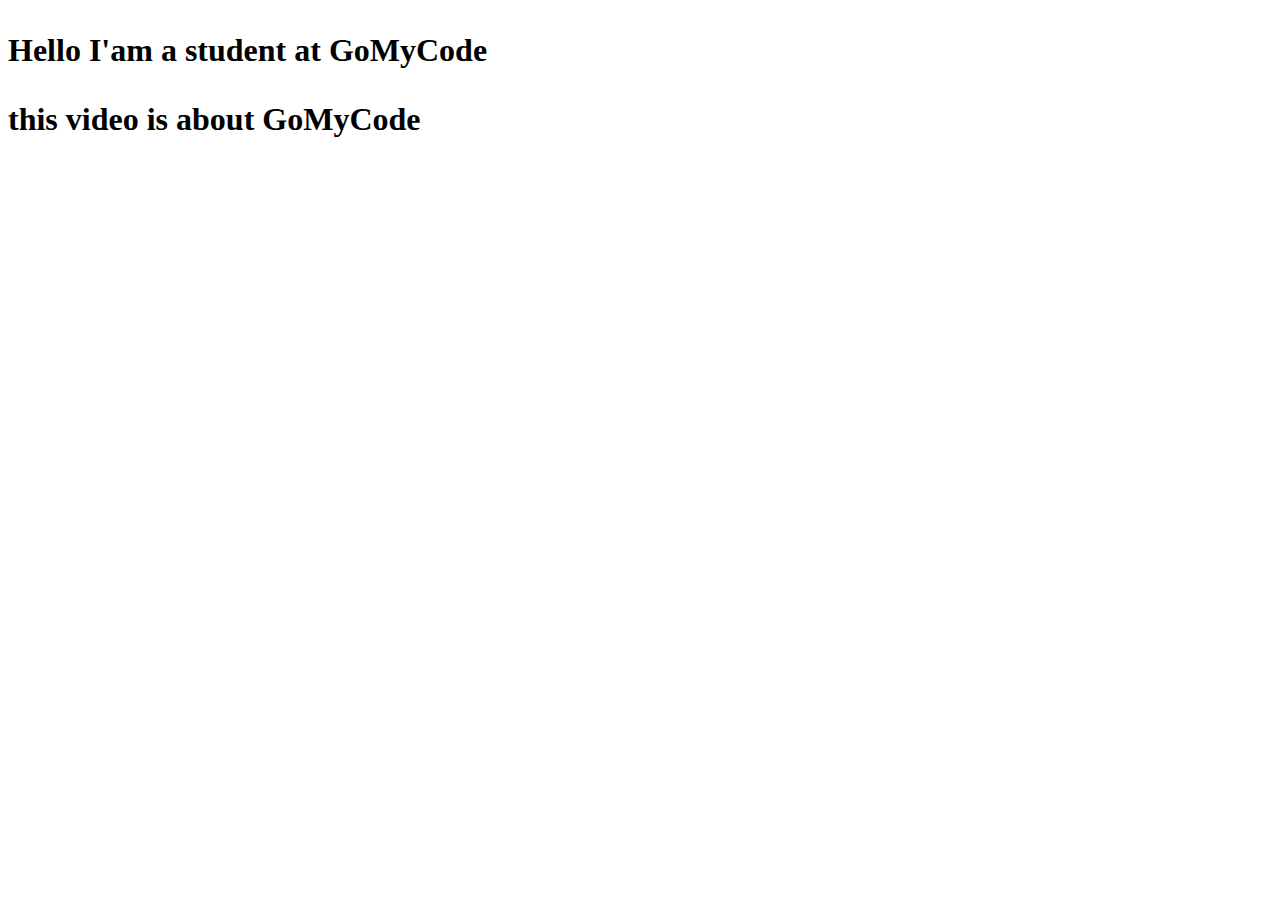
<file: html/html1/About.html>
<!DOCTYPE html>
<html lang="en">
<head>
    <meta charset="UTF-8">
    <meta http-equiv="X-UA-Compatible" content="IE=edge">
    <meta name="viewport" content="width=device-width, initial-scale=1.0">
    <title>About</title>
    <link rel="shortcut icon" href="../images/img2.png"/>
</head>
<body>
    <header>
        <h1>
    <p>Hello I'am a student at GoMyCode</p>
</h1>
    <h1>
    <p> this video is about GoMyCode</p>
</h1>
    <iframe width="1080" height="608" src="https://www.youtube.com/embed/-OmuP6t9Rjo" title="GOMYCODE toujours plus proche de vous!" frameborder="0" allow="accelerometer; autoplay; clipboard-write; encrypted-media; gyroscope; picture-in-picture; web-share" allowfullscreen></iframe>
</header>
<main></main>
<footer></footer>
</body>
</html>
</file>
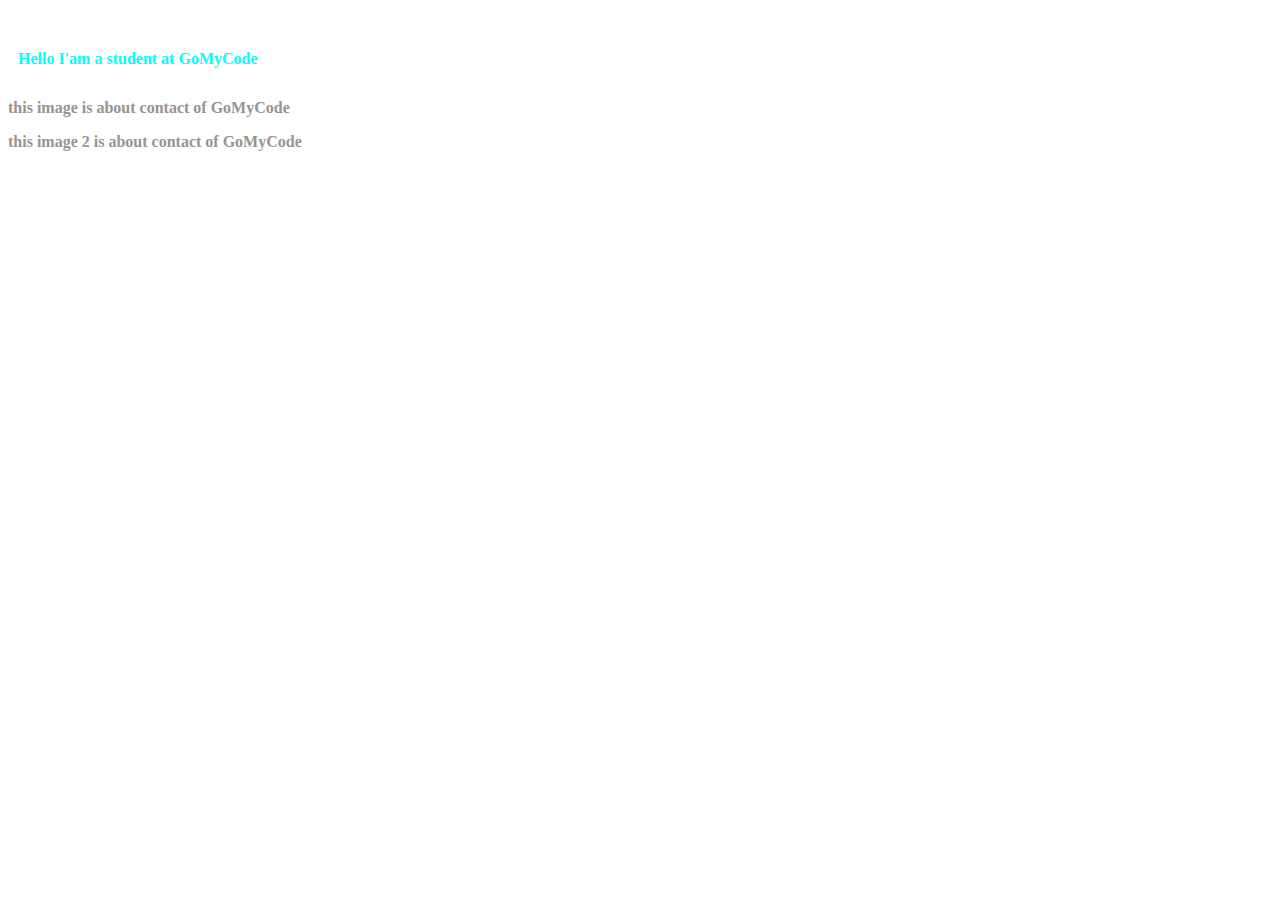
<file: html/html1/Contact.html>
<!DOCTYPE html>
<html lang="en">
<head>
    <style>
        p{
            font-size: 16px ;
            color: rgb(150,148,148);
        }
    </style>
    <meta charset="UTF-8">
    <meta http-equiv="X-UA-Compatible" content="IE=edge">
    <meta name="viewport" content="width=device-width, initial-scale=1.0">
    <title>Contact</title>
    <link rel="shortcut icon" href="../images/contact.png"/>
   
</head>
<body>
    <header>
        <h1>
    <p style="color: aqua; margin-top: 40px;padding: 10px;">Hello I'am a student at GoMyCode</p>
</h1>
    <h1>
    <p class="anc"> this image is about contact of GoMyCode</p>
    <p class="anc"> this image 2 is about contact of GoMyCode</p>
</h1>
    <iframe width="1080" height="608" src="https://www.youtube.com/embed/-OmuP6t9Rjo" title="GOMYCODE toujours plus proche de vous!" frameborder="0" allow="accelerometer; autoplay; clipboard-write; encrypted-media; gyroscope; picture-in-picture; web-share" allowfullscreen></iframe>
</header>
<main>
  
</main>
<footer></footer>
</body>
</file>
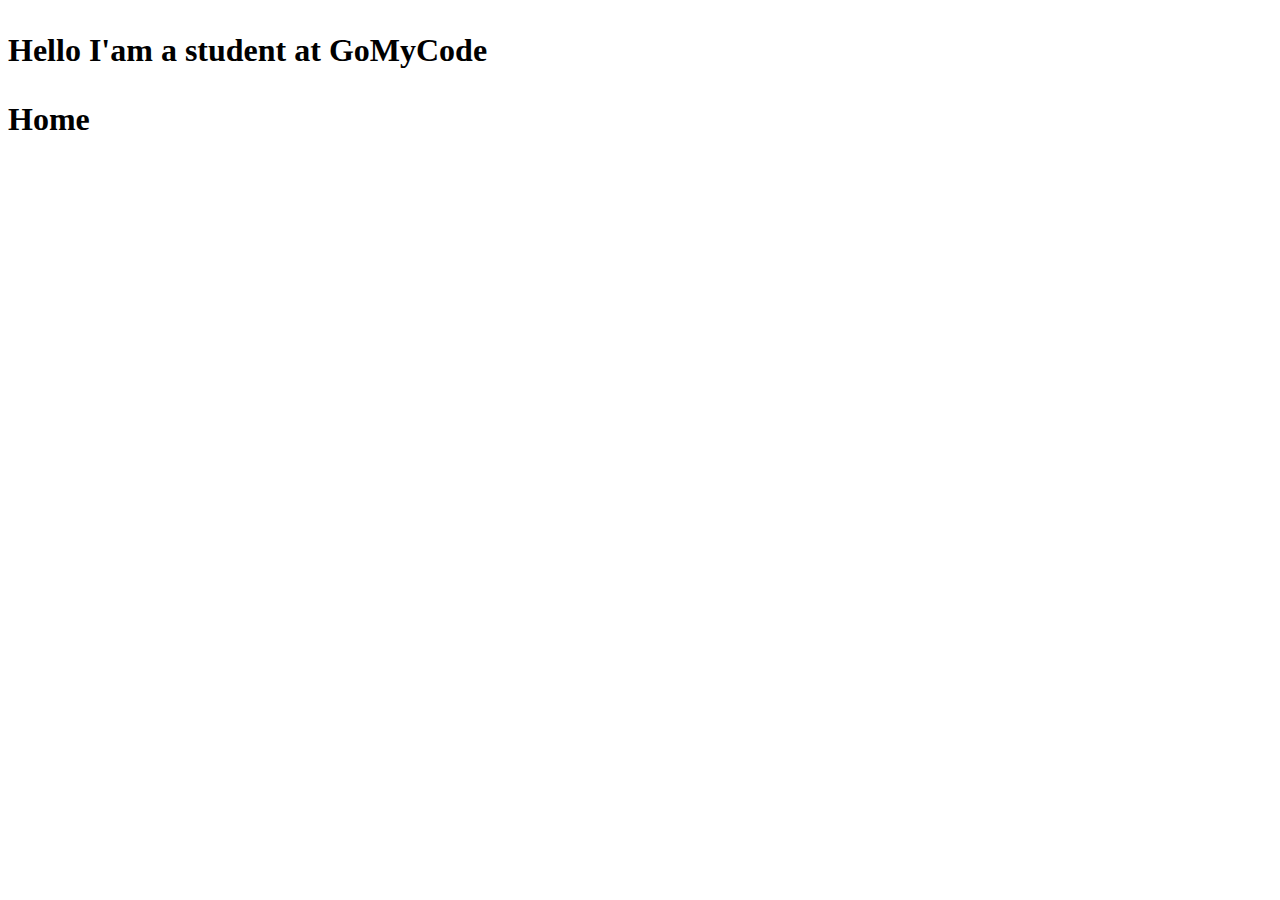
<file: html/html1/Home.html>
<!DOCTYPE html>
<html lang="en">
<head>
    <meta charset="UTF-8">
    <meta http-equiv="X-UA-Compatible" content="IE=edge">
    <meta name="viewport" content="width=device-width, initial-scale=1.0">
    <title>Home</title>
    <link rel="shortcut icon" href="../images/contact.png"/>
</head>
<body>
    <header>
        <h1>
    <p>Hello I'am a student at GoMyCode</p>
</h1>
    <h1>
    <h1>Home</h1>
</h1>
    <iframe width="1080" height="608" src="https://www.youtube.com/embed/-OmuP6t9Rjo" title="GOMYCODE toujours plus proche de vous!" frameborder="0" allow="accelerometer; autoplay; clipboard-write; encrypted-media; gyroscope; picture-in-picture; web-share" allowfullscreen></iframe>
</header>
<main></main>
<footer></footer>
</body>
</file>
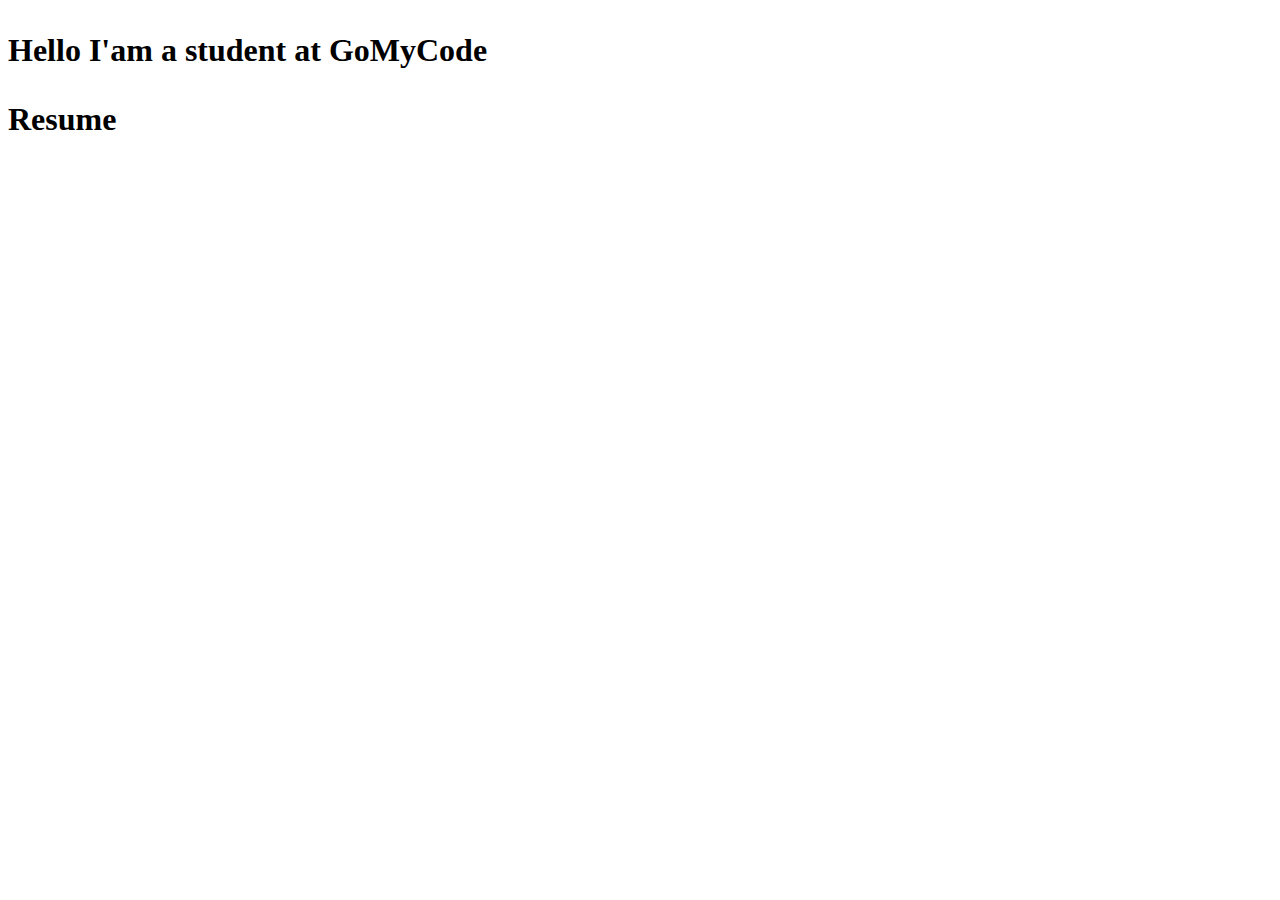
<file: html/html1/Resume.html>
<!DOCTYPE html>
<html lang="en">
<head>
    <meta charset="UTF-8">
    <meta http-equiv="X-UA-Compatible" content="IE=edge">
    <meta name="viewport" content="width=device-width, initial-scale=1.0">
    <title>Resume</title>
    <link rel="shortcut icon" href="../images/resume.png"/>
</head>
<body>
    <header>
        <h1>
    <p>Hello I'am a student at GoMyCode</p>
</h1>
    <h1>
    <h1>Resume</h1>
</h1>
   
</header>
<main></main>
<footer></footer>
</body>
</file>
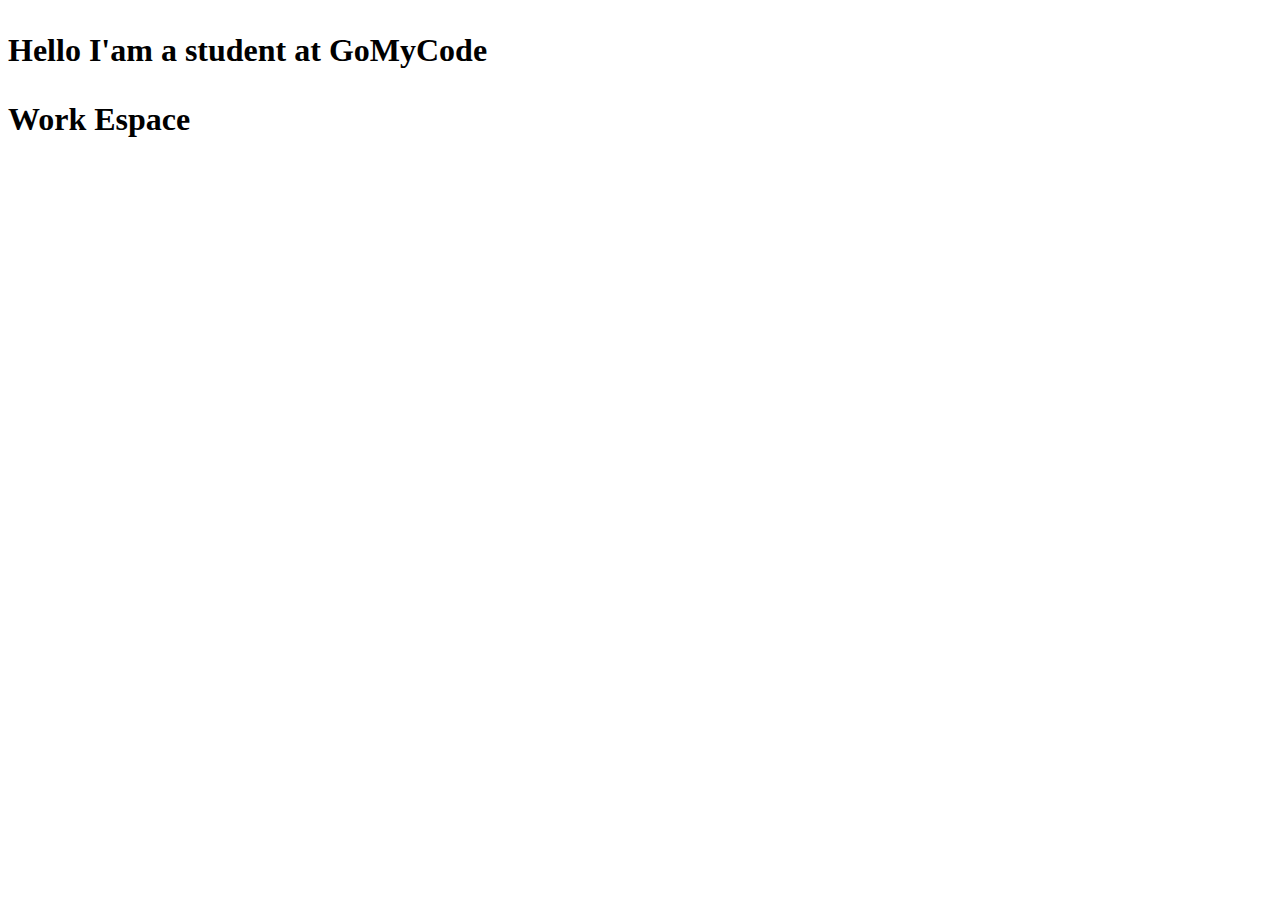
<file: html/html1/Work.html>
<!DOCTYPE html>
<html lang="en">
<head>
    <meta charset="UTF-8">
    <meta http-equiv="X-UA-Compatible" content="IE=edge">
    <meta name="viewport" content="width=device-width, initial-scale=1.0">
    <title>Contact</title>
    <link rel="shortcut icon" href="../images/work.png"/>
</head>
<body>
    <header>
        <h1>
    <p>Hello I'am a student at GoMyCode</p>
</h1>
    <h1>
    <h1>Work Espace</h1>
</h1>
<a href="https://gomycode.com/NG-EN/platform" ></a>
</header>
<main></main>
<footer></footer>
</body>
</file>
